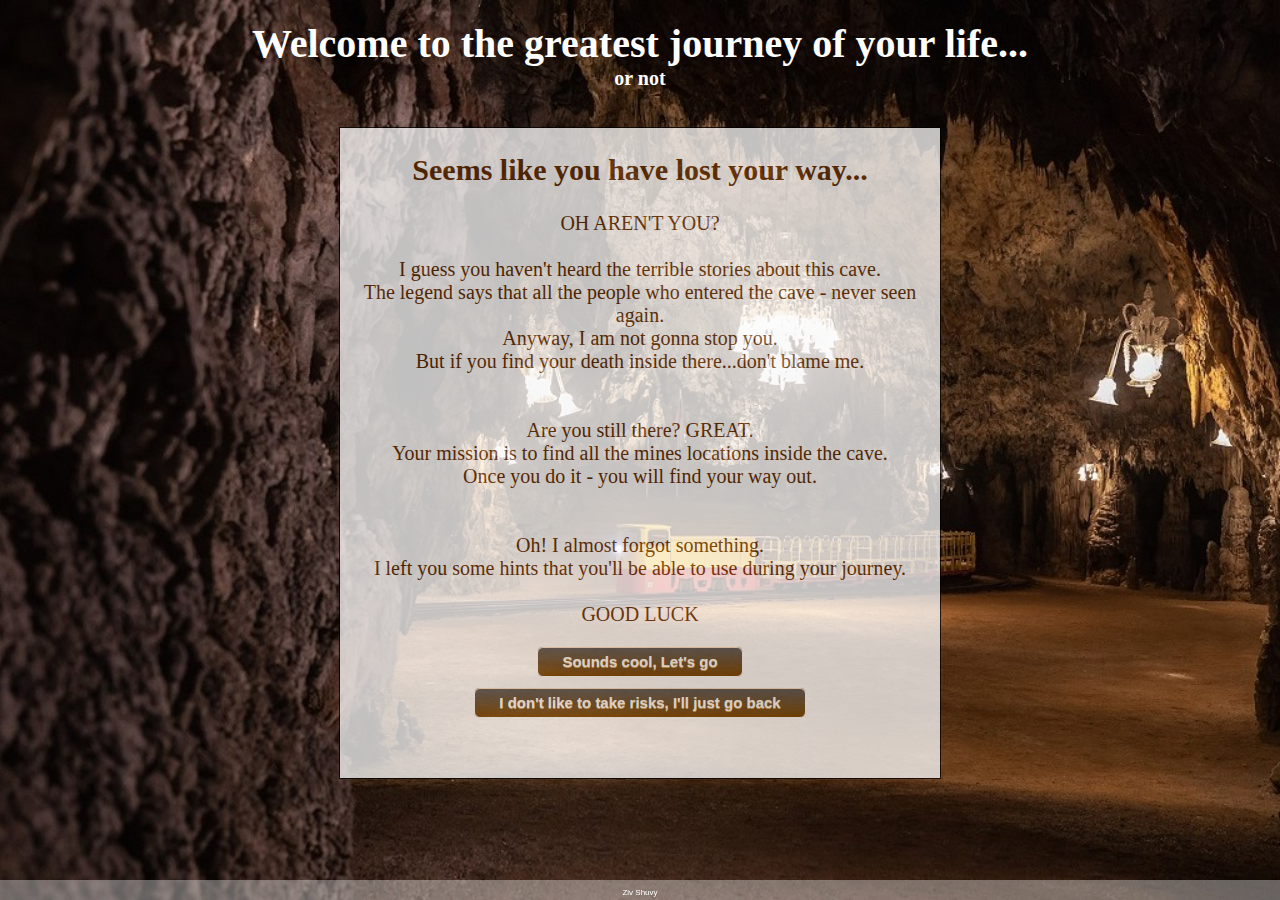
<file: index.html>
<html>

<head>
    <title>Cave Entrance</title>
    <link rel="stylesheet" href="css/homepage.css">
</head>

<body onload="init()">
    <h1 class = "fade">Welcome to the greatest journey of your life... <br> <span>or not</span></h1>
    <div class='fade trans-box'>
        <p>
        <h2>Seems like you have lost your way...</h2>
        OH AREN'T YOU?
        <br><br> I guess you haven't heard the terrible stories about this cave.
        <br> The legend says that all the people who entered the cave - never seen again.
        <br> Anyway, I am not gonna stop you.
        <br> But if you find your death inside there...don't blame me.
        <br><br><br> Are you still there? GREAT.
        <br> Your mission is to find all the mines locations inside the cave.
        <br> Once you do it - you will find your way out.
        <br><br><br> Oh! I almost forgot something.
        <br> I left you some hints that you'll be able to use during your journey.
        <br>
        <br> GOOD LUCK
        </p>
        <button onclick="onAccept()">Sounds cool, Let's go</button>
        <button onclick="onReject()">I don't like to take risks, I'll just go back</button>
    </div>
    <div class="fade trans-box rejected">
        <img onclick="onAccept()" src="img/rejected.png">
        <p>
            I didn't really expect you to be brave enough.
            <br> If you regret - click on me and I'll take you to the cave.
        </p>
    </div>
    <div class='footer'>
        <p>Ziv Shuvy</p>
    </div>
    <script src="js/homepage.js"></script>
    <script src="js/utils.js"></script>

</body>

</html>
</file>
<file: css/homepage.css>
body {
    text-align: center;
    font-family: Arial, Helvetica, sans-serif;
    background-position: center;
    background-repeat: no-repeat;
    background-size: cover;
}

h1 {
    color: white;
    font-size: 40px;
    font-family: 'Gisha';
    padding-bottom: 10px;
    margin-top: 20px;
}

h1 span {
    font-size: 20px;
}

.trans-box {
    background-color: #ffffff;
    border: 1px solid black;
    opacity: 0.75;
    height: 650px;
    width: 600px;
    margin: auto;
    font-family: 'cursive';
    font-size: 20px;
    color: rgb(95 44 0);
}

.trans-box button {
    display: block;
    margin: auto;
    margin-top: 10px;
    box-shadow: inset 0px 1px 0px 0px #fce2c1;
    background: linear-gradient(to bottom, #585858 5%, #754200 100%);
    background-color: #585858;
    border-radius: 6px;
    border: 1px solid white;
    cursor: pointer;
    color: #ffffff;
    font-family: Arial;
    font-size: 15px;
    font-weight: bold;
    padding: 6px 24px;
    text-decoration: none;
    text-shadow: 0px 1px 0px #cc9f52;
}

.trans-box button:hover {
    background: linear-gradient(to bottom, #754200 5%, #585858 100%);
    background-color: #754200;
}

.rejected {
    margin-top: 100px;
    font-weight: bold;
    display: none;
}

.rejected img {
    cursor: pointer;
}

.footer {
    position: fixed;
    left: 0;
    bottom: 0;
    width: 100%;
    height: 20px;
    font-size: 8px;
    background-color: #ffffff5e;
    color: white;
}
</file>
